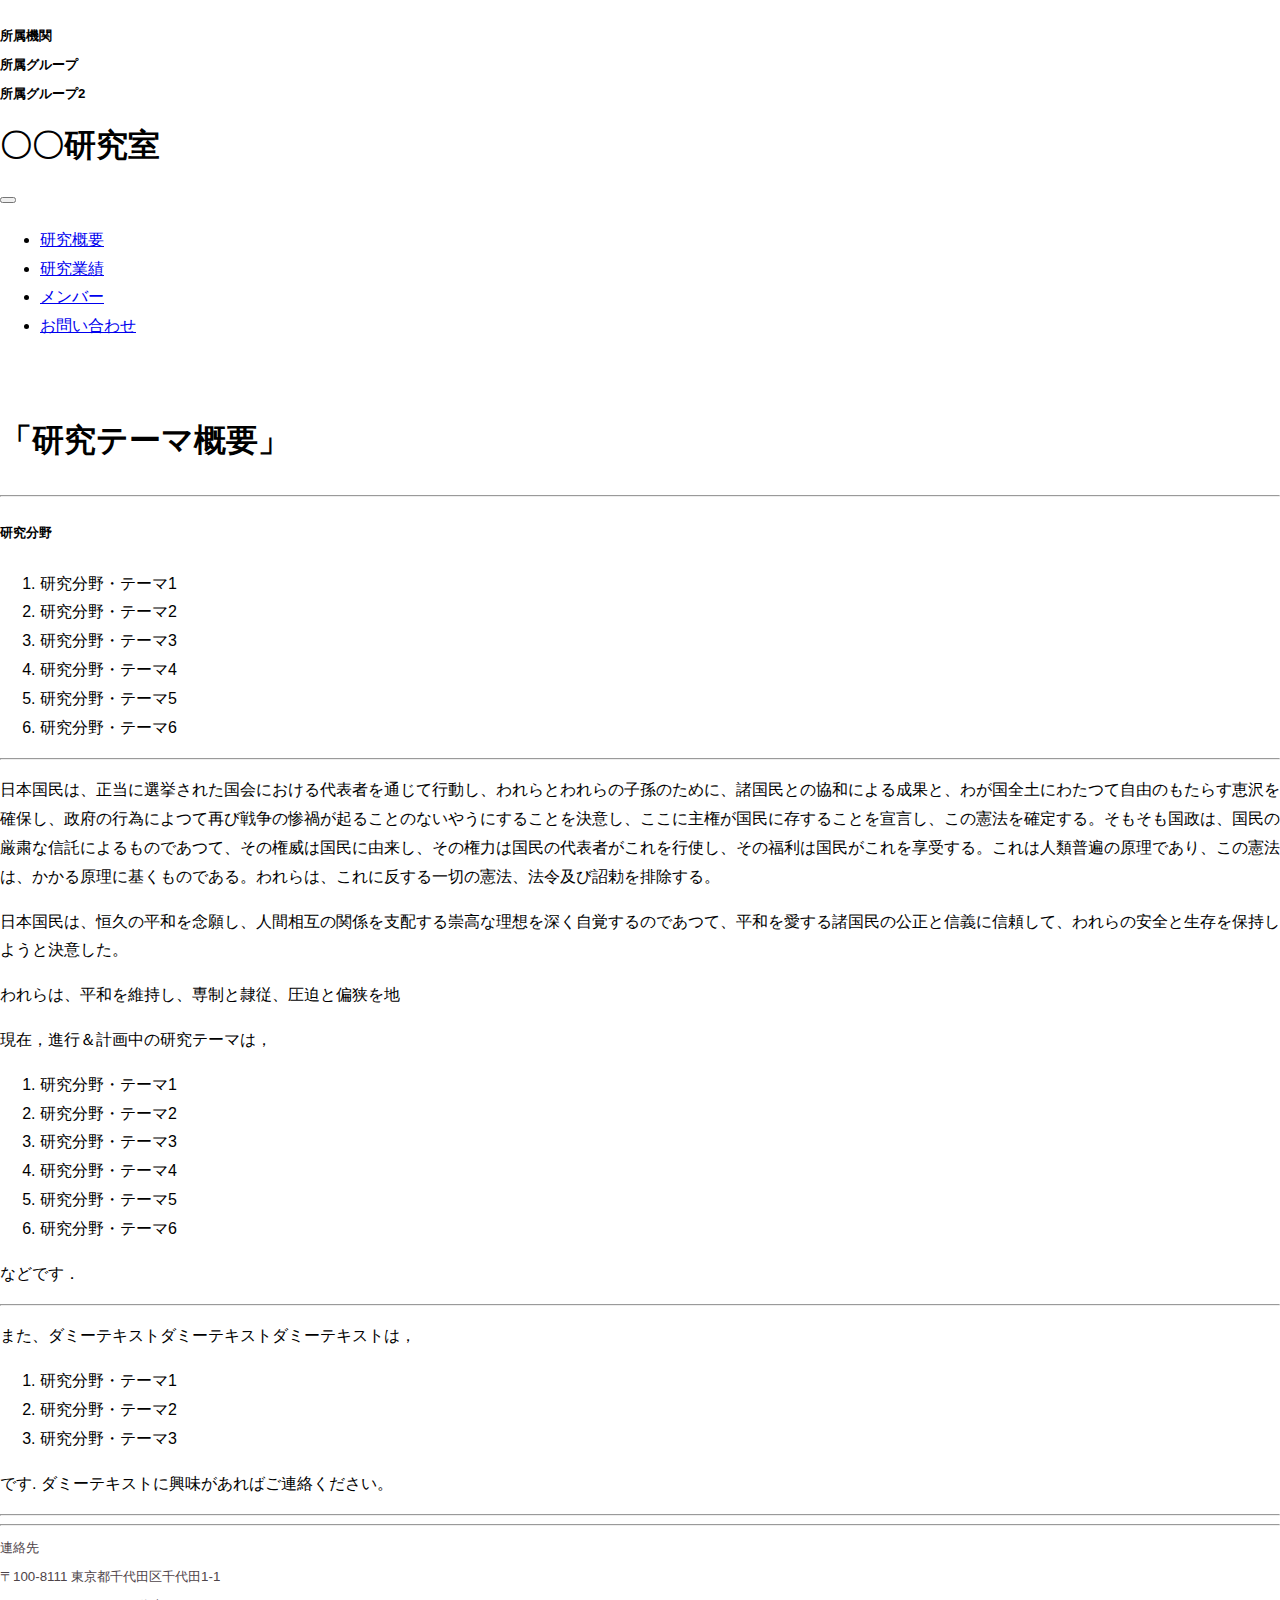
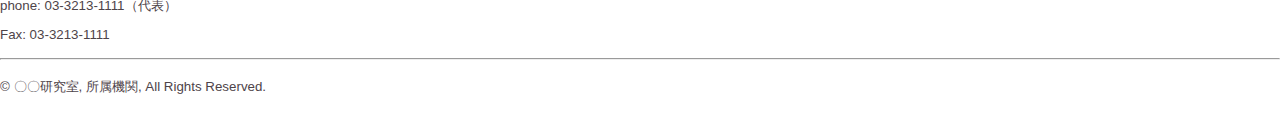
<file: about.html>
<!DOCTYPE html>
<html lang="ja">

<head>
    <meta charset="UTF-8">
    <link rel="stylesheet" href="./common/css/style.css">
    <meta name="viewport" content="width=device-width, initial-scale=1">

    <!-- Bootstrap CSS -->
    <link href="https://cdn.jsdelivr.net/npm/bootstrap@5.0.2/dist/css/bootstrap.min.css" rel="stylesheet"
        integrity="sha384-EVSTQN3/azprG1Anm3QDgpJLIm9Nao0Yz1ztcQTwFspd3yD65VohhpuuCOmLASjC" crossorigin="anonymous">
    <!-- Bootstrap icons -->
    <link rel="stylesheet" href="https://cdn.jsdelivr.net/npm/bootstrap-icons@1.8.0/font/bootstrap-icons.css">

    <title>研究概要</title>
</head>

<body>
    <!-- Option 1: Bootstrap Bundle with Popper -->
    <script src="https://cdn.jsdelivr.net/npm/bootstrap@5.0.2/dist/js/bootstrap.bundle.min.js"
        integrity="sha384-MrcW6ZMFYlzcLA8Nl+NtUVF0sA7MsXsP1UyJoMp4YLEuNSfAP+JcXn/tWtIaxVXM"
        crossorigin="anonymous"></script>

    <!--大きめの画面に対応-->
    <div class="container-xxl">
        <!--ロゴ-->
        <a class="card" style="width: 16rem" id="card-logo" href="./index.html">
            <div class="card-body">
                <h5 class="card-subtitle text-muted">所属機関<br>所属グループ<br>所属グループ2</h5>
                <h1 class="card-title">〇〇研究室</h1>
            </div>
        </a>

        <!-- ヘッダー（ナビバー）-->
        <nav class="navbar navbar-expand-xxl navbar-dark bg-dark bg-opacity-75">
            <!-- グローバルメニュー -->
            <div class="container-fluid">
                <a class="navbar-brand"></a>
                <button class="navbar-toggler" type="button" data-bs-toggle="collapse"
                    data-bs-target="#navbarSupportedContent" aria-controls="navbarSupportedContent"
                    aria-expanded="false" aria-label="Toggle navigation">
                    <span class="navbar-toggler-icon"></span>
                </button>
                <div class="collapse navbar-collapse" id="navbarSupportedContent">
                    <ul class="navbar-nav me-auto mb-2 mb-lg-0">
                        <li class="nav-item">
                            <a class="nav-link active" aria-current="page" href="./about.html">研究概要</a>
                        </li>
                        <li class="nav-item">
                            <a class="nav-link active" href="./publications.html">研究業績</a>
                        </li>
                        <li class="nav-item">
                            <a class="nav-link active" href="./member.html">メンバー</a>
                        </li>
                        <li class="nav-item">
                            <a class="nav-link active" href="./contact.html">お問い合わせ</a>
                        </li>
                    </ul>
                </div>
            </div>
        </nav>
        <br>

        <h1 class="text-center" id="h1-about">「研究テーマ概要」</h1>
        <hr>
        <div class="row">
            <div class="col-md-2">
                <!--グリッド空白の調整用　1-->
            </div>
            <div class="col-md-8">
                <div class="card">
                    <div class="card-body">
                        <h5 class="card-title">研究分野</h5>
                        <ol>
                            <li>研究分野・テーマ1</li>
                            <li>研究分野・テーマ2</li>
                            <li>研究分野・テーマ3</li>
                            <li>研究分野・テーマ4</li>
                            <li>研究分野・テーマ5</li>
                            <li>研究分野・テーマ6</li>
                        </ol>
                    </div>
                </div>
                <hr>

                <p>日本国民は、正当に選挙された国会における代表者を通じて行動し、われらとわれらの子孫のために、諸国民との協和による成果と、わが国全土にわたつて自由のもたらす恵沢を確保し、政府の行為によつて再び戦争の惨禍が起ることのないやうにすることを決意し、ここに主権が国民に存することを宣言し、この憲法を確定する。そもそも国政は、国民の厳粛な信託によるものであつて、その権威は国民に由来し、その権力は国民の代表者がこれを行使し、その福利は国民がこれを享受する。これは人類普遍の原理であり、この憲法は、かかる原理に基くものである。われらは、これに反する一切の憲法、法令及び詔勅を排除する。
                </p>
                <p>日本国民は、恒久の平和を念願し、人間相互の関係を支配する崇高な理想を深く自覚するのであつて、平和を愛する諸国民の公正と信義に信頼して、われらの安全と生存を保持しようと決意した。</p>
                <p>われらは、平和を維持し、専制と隷従、圧迫と偏狭を地</p>
                <p>
                    現在，進行＆計画中の研究テーマは，
                <ol>
                    <li>研究分野・テーマ1</li>
                    <li>研究分野・テーマ2</li>
                    <li>研究分野・テーマ3</li>
                    <li>研究分野・テーマ4</li>
                    <li>研究分野・テーマ5</li>
                    <li>研究分野・テーマ6</li>
                </ol>
                などです．
                </p>
                <hr>
                <p>
                    また、ダミーテキストダミーテキストダミーテキストは，
                <ol>
                    <li>研究分野・テーマ1</li>
                    <li>研究分野・テーマ2</li>
                    <li>研究分野・テーマ3</li>
                </ol>
                です. ダミーテキストに興味があればご連絡ください。
                </p>

            </div>
            <div class="col-md-2">
                <!--グリッド空白の調整用　2-->
            </div>
        </div>
        <hr>
        <footer>
            <hr>
            <div class="address text-center">
                連絡先<br>

                〒100-8111 東京都千代田区千代田1-1<br>
                phone: 03-3213-1111（代表）<br>
                Fax: 03-3213-1111
            </div>
            <hr>
            <p class="copyright text-center">&copy; 〇〇研究室, 所属機関, All Rights Reserved.
            </p>

        </footer>
    </div>
</body>

</html>
</file>
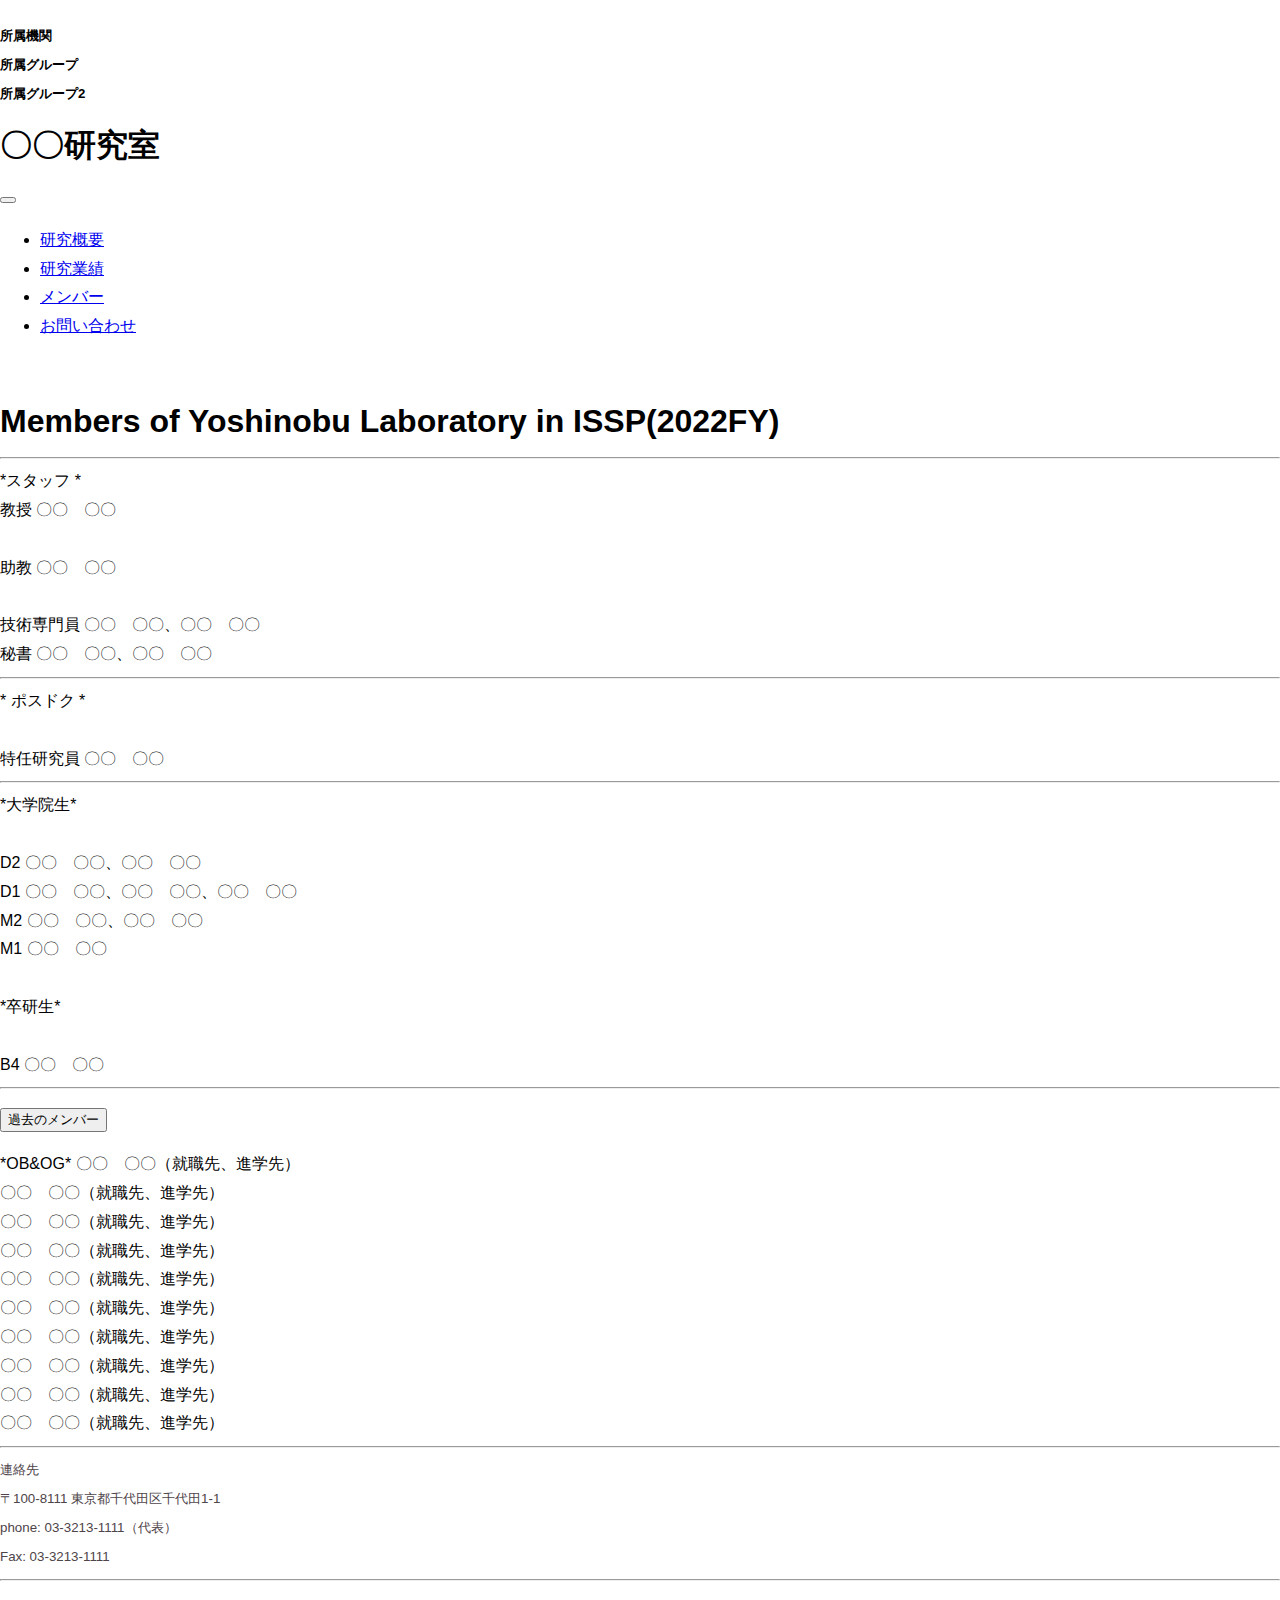
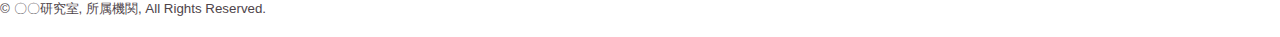
<file: member.html>
<!DOCTYPE html>
<html lang="ja">

<head>
    <meta charset="UTF-8">
    <link rel="stylesheet" href="./common/css/style.css">
    <meta name="viewport" content="width=device-width, initial-scale=1">

    <!-- Bootstrap CSS -->
    <link href="https://cdn.jsdelivr.net/npm/bootstrap@5.0.2/dist/css/bootstrap.min.css" rel="stylesheet"
        integrity="sha384-EVSTQN3/azprG1Anm3QDgpJLIm9Nao0Yz1ztcQTwFspd3yD65VohhpuuCOmLASjC" crossorigin="anonymous">
    <!-- Bootstrap icons -->
    <link rel="stylesheet" href="https://cdn.jsdelivr.net/npm/bootstrap-icons@1.8.0/font/bootstrap-icons.css">

    <title>メンバー</title>
</head>

<body>
    <!-- Option 1: Bootstrap Bundle with Popper -->
    <script src="https://cdn.jsdelivr.net/npm/bootstrap@5.0.2/dist/js/bootstrap.bundle.min.js"
        integrity="sha384-MrcW6ZMFYlzcLA8Nl+NtUVF0sA7MsXsP1UyJoMp4YLEuNSfAP+JcXn/tWtIaxVXM"
        crossorigin="anonymous"></script>

    <!--大きめの画面に対応-->
    <div class="container-xxl">
        <!--ロゴ-->
        <a class="card" style="width: 16rem" id="card-logo" href="./index.html">
            <div class="card-body">
                <h5 class="card-subtitle text-muted">所属機関<br>所属グループ<br>所属グループ2</h5>
                <h1 class="card-title">〇〇研究室</h1>
            </div>
        </a>


        <!-- ヘッダー（ナビバー）-->
        <nav class="navbar navbar-expand-xxl navbar-dark bg-dark bg-opacity-75">
            <!-- グローバルメニュー -->
            <div class="container-fluid">
                <a class="navbar-brand"></a>
                <button class="navbar-toggler" type="button" data-bs-toggle="collapse"
                    data-bs-target="#navbarSupportedContent" aria-controls="navbarSupportedContent"
                    aria-expanded="false" aria-label="Toggle navigation">
                    <span class="navbar-toggler-icon"></span>
                </button>
                <div class="collapse navbar-collapse" id="navbarSupportedContent">
                    <ul class="navbar-nav me-auto mb-2 mb-lg-0">
                        <li class="nav-item">
                            <a class="nav-link active" aria-current="page" href="./about.html">研究概要</a>
                        </li>
                        <li class="nav-item">
                            <a class="nav-link active" href="./publications.html">研究業績</a>
                        </li>
                        <li class="nav-item">
                            <a class="nav-link active" href="./member.html">メンバー</a>
                        </li>
                        <li class="nav-item">
                            <a class="nav-link active" href="./contact.html">お問い合わせ</a>
                        </li>
                    </ul>
                </div>
            </div>
        </nav>
        <br>
        <h1 class="text-center">Members of Yoshinobu Laboratory in ISSP(2022FY)</h1>
        <div class="row">
            <div class="col-md-2">
                <!--グリッド空白の調整用　1-->
            </div>
            <div class="col-md-8">
                <hr>
                *スタッフ *
                <br>
                教授 〇〇　〇〇<br>
                <br>
                助教 〇〇　〇〇<br>
                <br>
                技術専門員 〇〇　〇〇、〇〇　〇〇<br>
                秘書 〇〇　〇〇、〇〇　〇〇<br>
                <hr>
                * ポスドク *<br>
                <br>
                特任研究員 〇〇　〇〇<br>
                <hr>
                *大学院生* <br>
                <br>
                D2 〇〇　〇〇、〇〇　〇〇<br>
                D1 〇〇　〇〇、〇〇　〇〇、〇〇　〇〇<br>
                M2 〇〇　〇〇、〇〇　〇〇<br>
                M1 〇〇　〇〇<br>
                <br>
                *卒研生*<br>
                <br>
                B4 〇〇　〇〇<br>
                <hr>
                <p>
                    <button class="btn btn-primary" type="button" data-bs-toggle="collapse" data-bs-target="#collapseExample" aria-expanded="false" aria-controls="collapseExample">
                      過去のメンバー
                    </button>
                  </p>
                  <div class="collapse" id="collapseExample">
                    <div class="card card-body">
                        *OB&OG*

                        〇〇　〇〇（就職先、進学先）<br>
                        〇〇　〇〇（就職先、進学先）<br>
                        〇〇　〇〇（就職先、進学先）<br>
                        〇〇　〇〇（就職先、進学先）<br>
                        〇〇　〇〇（就職先、進学先）<br>
                        〇〇　〇〇（就職先、進学先）<br>
                        〇〇　〇〇（就職先、進学先）<br>
                        〇〇　〇〇（就職先、進学先）<br>
                        〇〇　〇〇（就職先、進学先）<br>
                        〇〇　〇〇（就職先、進学先）<br>
                        
                    </div>
                  </div>
            </div>
            <div class="col-md-2">
                <!--グリッド空白の調整用　2-->
            </div>
        </div>
</body>
<footer>
    <hr>
    <div class="address text-center">
        連絡先<br>

                〒100-8111 東京都千代田区千代田1-1<br>
                phone: 03-3213-1111（代表）<br>
                Fax: 03-3213-1111
    </div>
    <hr>
    <p class="copyright text-center">&copy; 〇〇研究室, 所属機関, All Rights Reserved.
    </p>

</footer>

</html>
</file>
<file: common/css/style.css>
body{
  font-family:Verdana,"Hiragino Kaku Gothic Pro","ヒラギノ角ゴ Pro W6",Osaka,"ＭＳ Ｐゴシック",Arial,sans-serif;
  padding: 0;
  margin: 0;
  overflow-x: hidden;
  line-height: 1.8em;
}
a#card-logo {
    display:block;
    text-decoration: none;
    color:#000000;
    }
    
a#card-logo:hover {
    margin: 0px;
    display:block;
    text-decoration: none;
    color:#333333;
    }
#card-attention{
    margin-bottom: 40px;
}
#h1-about{
    margin-top: 40px;
    margin-bottom: 40px;
}
.accordion{
    margin-top: 20px;
    margin-bottom: 20px;
}
footer .address{
    font-size: smaller;
    color: #4E4449;
}
footer .copyright{
    font-size: smaller;
    color: #4E4449;
}
</file>
